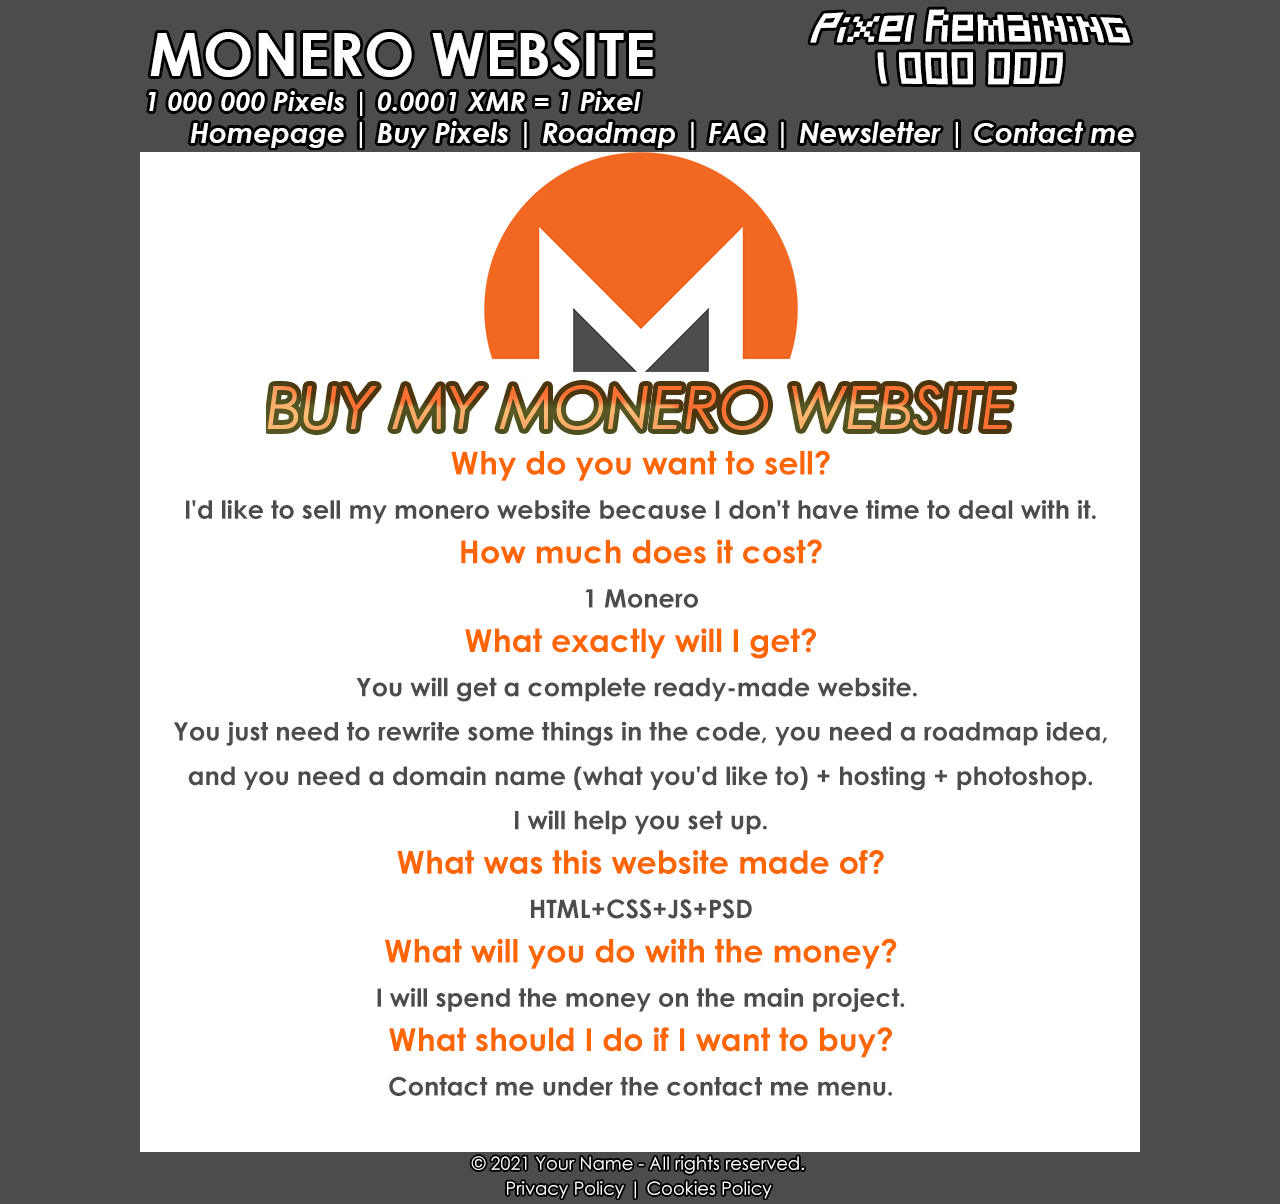
<file: buypixels.html>
<!DOCTYPE html>
<html lang="en">
<head>
    <meta charset="utf-8" content="">
    <meta name=description content="This site is an advertising space, where you can buy pixels for Monero."/>
    <meta name="author" content="">
    <link rel="icon" href="img/favicon.png" type="images/x-icon">
    <meta name="keywords" content="monero, monero pixels, 100 xmr, 100 monero website, monero ads, monero ad, ideas, cryptocurrency ad, pixels, pixel, cyber ad, cyber ads, digital ad, digital ads, digital currency, marketing, digital money, e-cash, e-money, electronic cash, virtual money, xmr ads, xmr ad, business, advertising, banner, ad,">
    <title>Buy Pixels</title>
    <link rel="stylesheet" href="style.css">
    <meta name="robots" content="index, follow">
</head>
<body style="text-align: center;">
<script src="https://www.cryptohopper.com/widgets/js/script"></script>
<div>
<img usemap="#image-map" src="img/buy.jpg"  />
    <map name="image-map">
        <area target="_self" alt="Homepage" title="Homepage" href="https://www.monerowebsite.tk" coords="41,117,213,150" shape="rect">
        <area target="_self" alt="Buy Pixels" title="Buy Pixels" href="https://www.monerowebsite.tk/buypixels.html" coords="229,115,373,150" shape="rect">
        <area target="_self" alt="Roadmap" title="Roadmap" href="https://www.monerowebsite.tk/roadmap.html" coords="392,115,545,150" shape="rect">
        <area target="_self" alt="FAQ" title="FAQ" href="https://www.monerowebsite.tk/faq.html" coords="560,116,636,150" shape="rect">
        <area target="_blank" alt="Newsletter" title="Newsletter" href="https://tinyletter.com/1bitcoinwebsite" coords="649,115,812,150" shape="rect">
        <area target="_blank" alt="Contact me" title="Contact me" href="https://www.monerowebsite.tk/contact.html" coords="827,114,997,150" shape="rect">
        <area target="_blank" alt="Privacy Policy" title="Privacy Policy" href="https://www.monerowebsite.tk/privacypolicy.html" coords="361,1173,493,1199" shape="rect">
        <area target="_blank" alt="Cookies Policy" title="Cookies Policy" href="https://www.monerowebsite.tk/cookiespolicy.html" coords="503,1172,640,1199" shape="rect">
        <!--Start Buy Pixels List-->

        <!--End Buy Pixels  List-->
    </map>
</div>
</body>
</html>
</file>
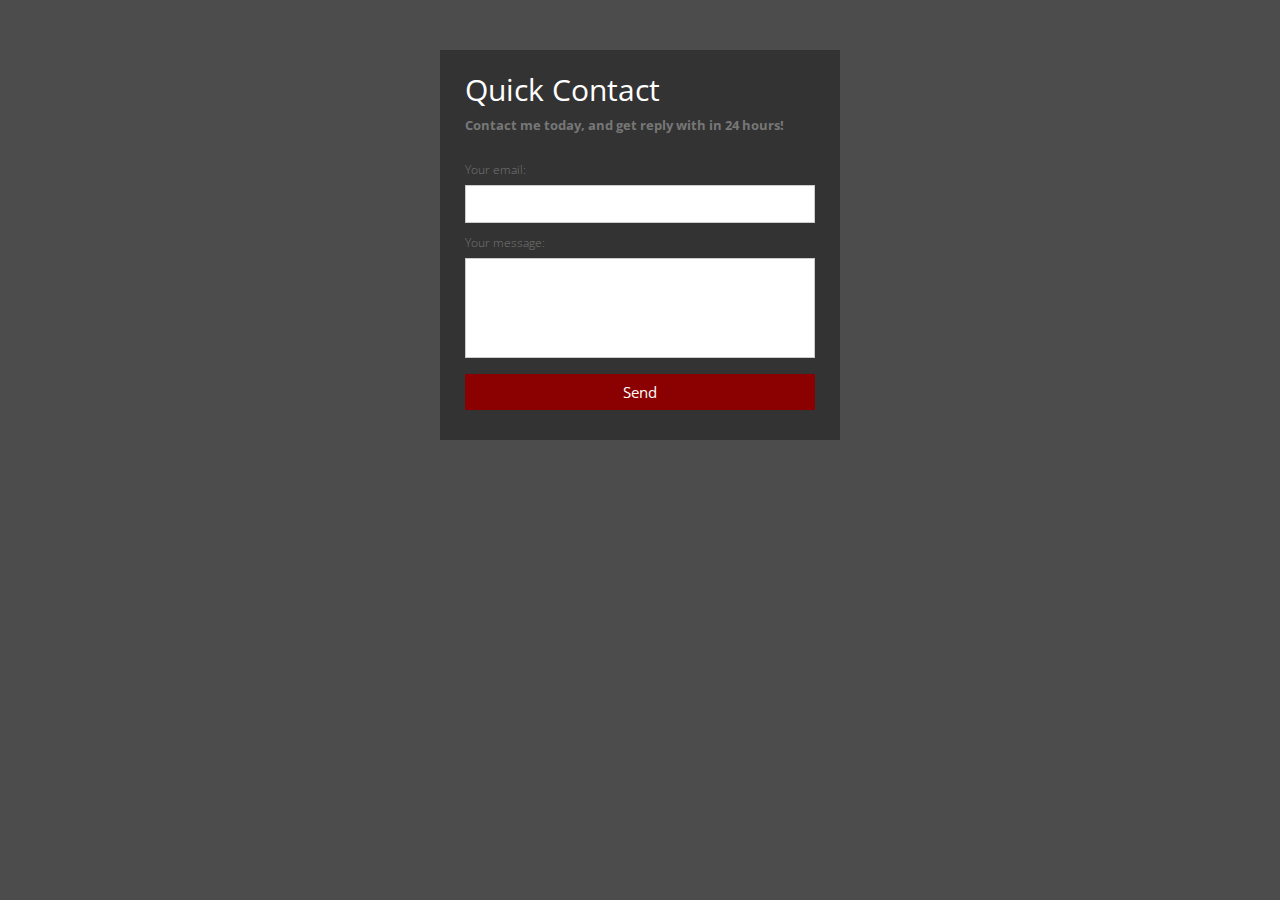
<file: contact.html>
<!DOCTYPE html>
<html lang="en">
<head>
    <meta charset="UTF-8">
    <meta http-equiv="X-UA-Compatible" content="IE=edge">
    <meta name="viewport" content="width=device-width, initial-scale=1.0">
    <link rel="stylesheet" href="contact.css">
    <link rel="icon" href="img/favicon.png" type="images/x-icon">
    <title>Contact</title>
</head>
<body>
    <div class="container">
        <form id="contact" action="https://formspree.io/f/mzbyrzwk" method="POST">
          <h3>Quick Contact</h3>
          <h4>Contact me today, and get reply with in 24 hours!</h4>
            <label>
                Your email:
                <input type="email" name="_replyto">
            </label>
            <label>
                Your message:
                <textarea name="message"></textarea>
            </label>

            <!-- your other form fields go here -->

            <button type="submit">Send</button>
        </form>
      </div>
</body>
</html>
</file>
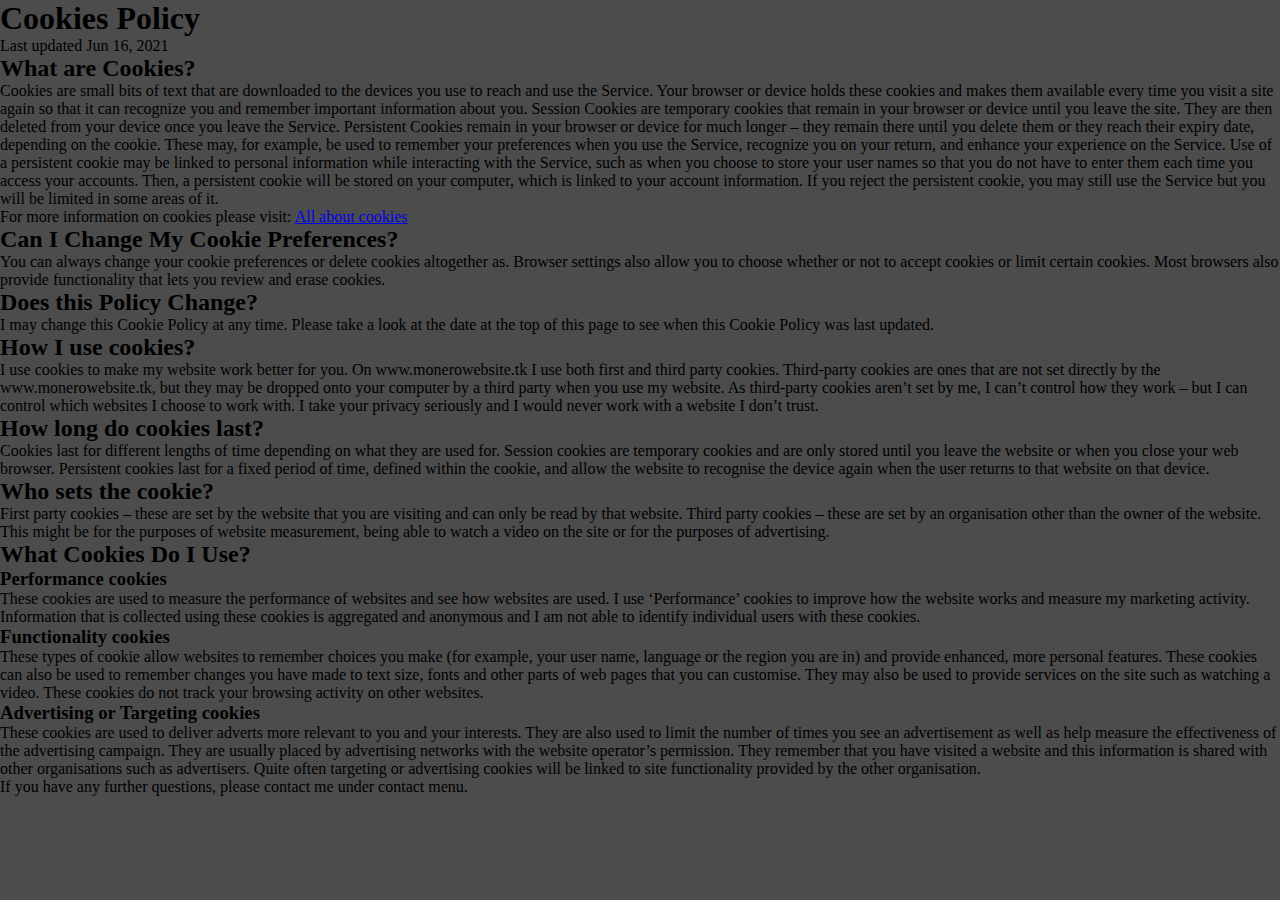
<file: cookiespolicy.html>
<!DOCTYPE html>
<html lang="en">
<head>
    <meta charset="utf-8" content="">
    <meta name=description content="This site is an advertising space, where you can buy pixels for Monero."/>
    <meta name="author" content="">
    <link rel="icon" href="img/favicon.png" type="images/x-icon">
    <meta name="keywords" content="monero, monero pixels, 100 xmr, 100 monero website, monero ads, monero ad, ideas, cryptocurrency ad, pixels, pixel, cyber ad, cyber ads, digital ad, digital ads, digital currency, marketing, digital money, e-cash, e-money, electronic cash, virtual money, xmr ads, xmr ad, business, advertising, banner, ad,">
    <title>Cookies Policy</title>
    <link rel="stylesheet" href="style.css">
    <meta name="robots" content="index, follow">
</head>
<body>
    <!-- Cookies Policy start -->
    <section class="cp" id="cp">
        <div class="cp-width">
            <div class="cp-content">
                <h1>Cookies Policy</h1>
                <div class="text-2">Last updated Jun 16, 2021</div>
                <h2>What are Cookies?</h2>
                <p>
                    Cookies are small bits of text that are downloaded to the devices you use to reach and use the Service. Your browser or device holds these cookies and makes them available every time you visit a site again so that it can recognize you and remember important information about you.
                    Session Cookies are temporary cookies that remain in your browser or device until you leave the site. They are then deleted from your device once you leave the Service.
                    Persistent Cookies remain in your browser or device for much longer – they remain there until you delete them or they reach their expiry date, depending on the cookie. These may, for example, be used to remember your preferences when you use the Service, recognize you on your return, and enhance your experience on the Service. Use of a persistent cookie may be linked to personal information while interacting with the Service, such as when you choose to store your user names so that you do not have to enter them each time you access your accounts. Then, a persistent cookie will be stored on your computer, which is linked to your account information. If you reject the persistent cookie, you may still use the Service but you will be limited in some areas of it.
                    <p>For more information on cookies please visit: <a href="http://www.allaboutcookies.org/" target="_blank">All about cookies</a></p>
                </p>
                <h2>Can I Change My Cookie Preferences?</h2>
                   <p>
                    You can always change your cookie preferences or delete cookies altogether as.
                    Browser settings also allow you to choose whether or not to accept cookies or limit certain cookies. Most browsers also provide functionality that lets you review and erase cookies.
                   </p>
                <h2>Does this Policy Change?</h2>
                    <p>
                        I may change this Cookie Policy at any time. Please take a look at the date at the top of this page to see when this Cookie Policy was last updated.
                    </p>
                <h2>How I use cookies?</h2>
                <p>
                    I use cookies to make my website work better for you.
                    On www.monerowebsite.tk I use both first and third party cookies.
                    Third-party cookies are ones that are not set directly by the www.monerowebsite.tk, but they may be dropped onto your computer by a third party when you use my website.
                    As third-party cookies aren’t set by me, I can’t control how they work – but I can control which websites I choose to work with. I take your privacy seriously and I would never work with a website I don’t trust.
                </p>
                <h2>How long do cookies last?</h2>
                <p>
                    Cookies last for different lengths of time depending on what they are used for.

                    Session cookies are temporary cookies and are only stored until you leave the website or when you close your web browser.
                    Persistent cookies last for a fixed period of time, defined within the cookie, and allow the website to recognise the device again when the user returns to that website on that device.
                </p>
                <h2>Who sets the cookie?</h2>
                <p>
                    First party cookies – these are set by the website that you are visiting and can only be read by that website.
                    Third party cookies – these are set by an organisation other than the owner of the website. This might be for the purposes of website measurement, being able to watch a video on the site or for the purposes of advertising.
                </p>
                <h2>What Cookies Do I Use?</h2>
                <h3>Performance cookies</h3>
                <p>
                    These cookies are used to measure the performance of websites and see how websites are used.  I use ‘Performance’ cookies to improve how the website works and measure my marketing activity. Information that is collected using these cookies is aggregated and anonymous and I am not able to identify individual users with these cookies.
                </p>
                <h3>Functionality cookies</h3>
                <p>
                    These types of cookie allow websites to remember choices you make (for example, your user name, language or the region you are in) and provide enhanced, more personal features. These cookies can also be used to remember changes you have made to text size, fonts and other parts of web pages that you can customise. They may also be used to provide services on the site such as watching a video. These cookies do not track your browsing activity on other websites.
                </p>
                <h3>Advertising or Targeting cookies</h3>
                <p>
                    These cookies are used to deliver adverts more relevant to you and your interests. They are also used to limit the number of times you see an advertisement as well as help measure the effectiveness of the advertising campaign. They are usually placed by advertising networks with the website operator’s permission. They remember that you have visited a website and this information is shared with other organisations such as advertisers. Quite often targeting or advertising cookies will be linked to site functionality provided by the other organisation.
                </p>
                <div class="text-3">
                    If you have any further questions, please contact me under contact menu.
                </div>
            </div>
        </div>
    </section>
</body>
</html>
</file>
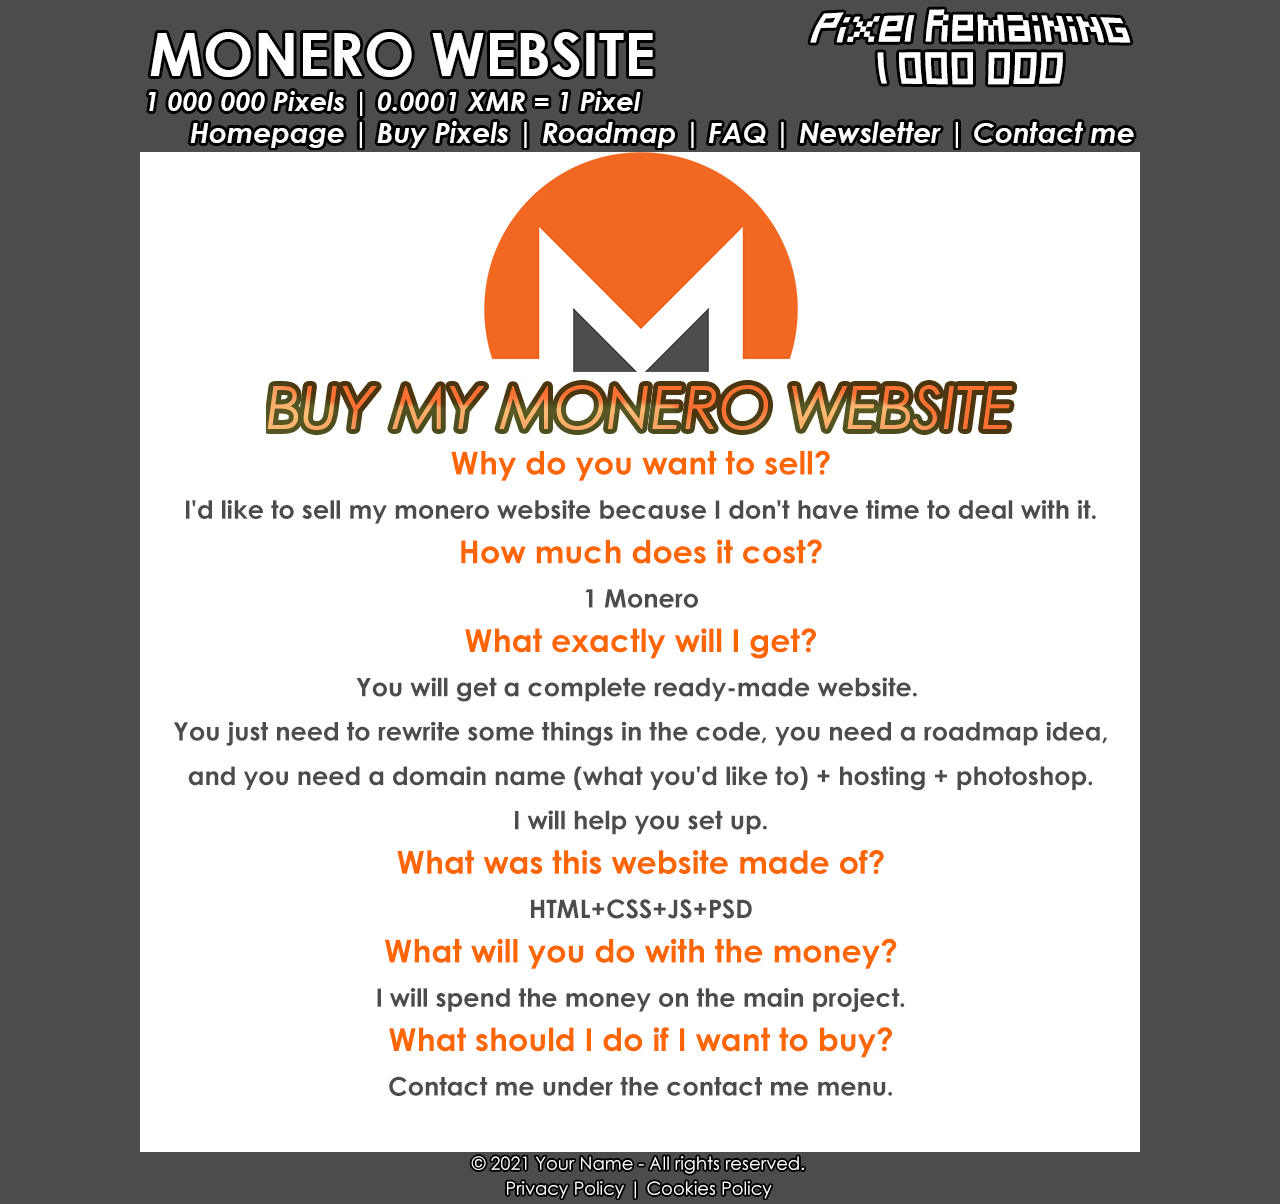
<file: faq.html>
<!DOCTYPE html>
<html lang="en">
<head>
    <meta charset="utf-8" content="">
    <meta name=description content="This site is an advertising space, where you can buy pixels for Monero."/>
    <meta name="author" content="">
    <link rel="icon" href="img/favicon.png" type="images/x-icon">
    <meta name="keywords" content="monero, monero pixels, 100 xmr, 100 monero website, monero ads, monero ad, ideas, cryptocurrency ad, pixels, pixel, cyber ad, cyber ads, digital ad, digital ads, digital currency, marketing, digital money, e-cash, e-money, electronic cash, virtual money, xmr ads, xmr ad, business, advertising, banner, ad,">
    <title>FAQ</title>
    <link rel="stylesheet" href="style.css">
    <meta name="robots" content="index, follow">
</head>
<body style="text-align: center;">

<div>
<img usemap="#image-map" src="img/faq.jpg"  />
    <map name="image-map">
        <area target="_self" alt="Homepage" title="Homepage" href="https://www.monerowebsite.tk" coords="41,117,213,150" shape="rect">
        <area target="_self" alt="Buy Pixels" title="Buy Pixels" href="https://www.monerowebsite.tk/buypixels.html" coords="229,115,373,150" shape="rect">
        <area target="_self" alt="Roadmap" title="Roadmap" href="https://www.monerowebsite.tk/roadmap.html" coords="392,115,545,150" shape="rect">
        <area target="_self" alt="FAQ" title="FAQ" href="https://www.monerowebsite.tk/faq.html" coords="560,116,636,150" shape="rect">
        <area target="_blank" alt="Newsletter" title="Newsletter" href="https://tinyletter.com/1bitcoinwebsite" coords="649,115,812,150" shape="rect">
        <area target="_blank" alt="Contact me" title="Contact me" href="https://www.monerowebsite.tk/contact.html" coords="827,114,997,150" shape="rect">
        <area target="_blank" alt="Privacy Policy" title="Privacy Policy" href="https://www.monerowebsite.tk/privacypolicy.html" coords="361,1173,493,1199" shape="rect">
        <area target="_blank" alt="Cookies Policy" title="Cookies Policy" href="https://www.monerowebsite.tk/cookiespolicy.html" coords="503,1172,640,1199" shape="rect">
    </map>
</div>
</body>
</html>
</file>
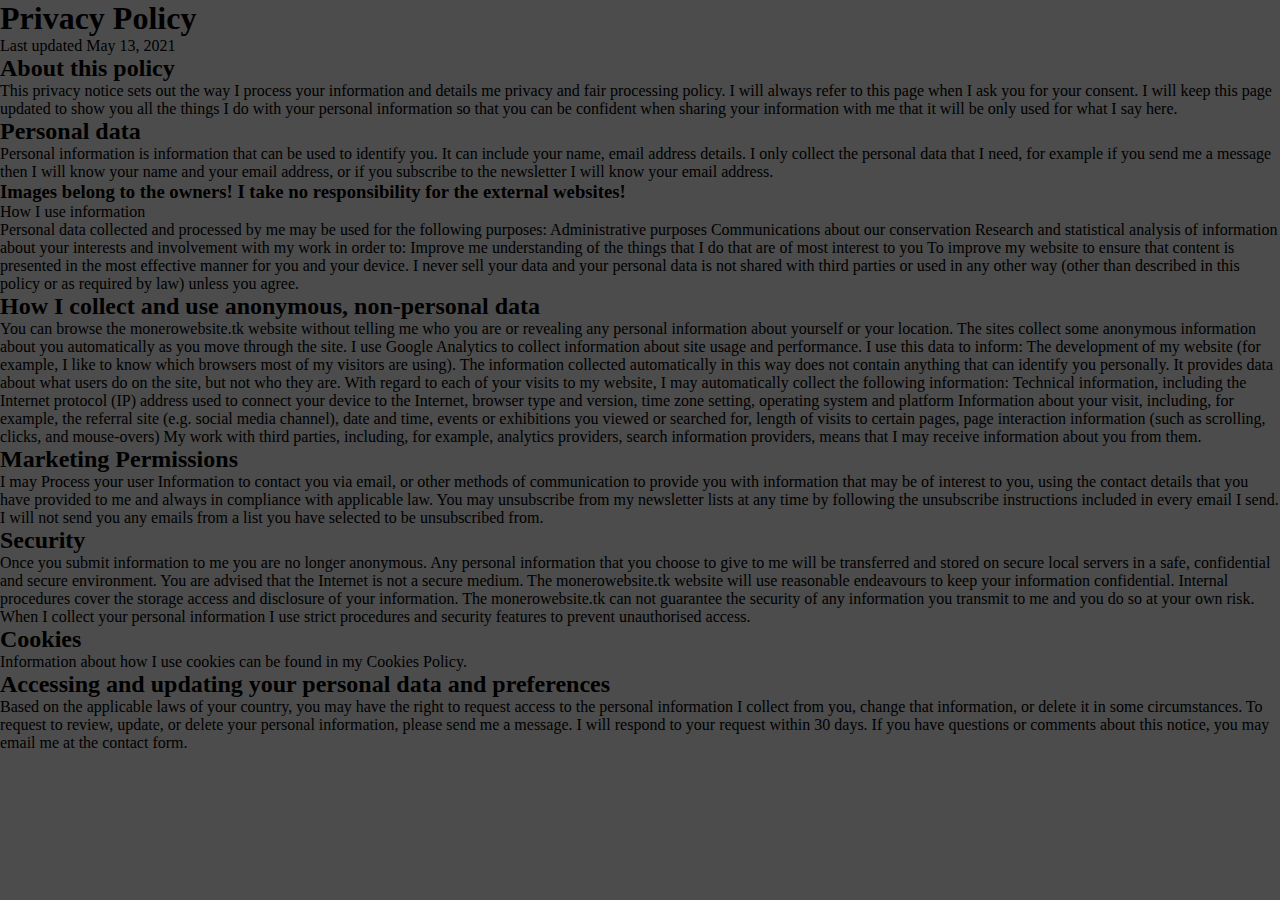
<file: privacypolicy.html>
<!DOCTYPE html>
<html lang="en">
<head>
    <meta charset="utf-8" content="">
    <meta name=description content="This site is an advertising space, where you can buy pixels for Monero."/>
    <meta name="author" content="">
    <link rel="icon" href="img/favicon.png" type="images/x-icon">
    <meta name="keywords" content="monero, monero pixels, 100 xmr, 100 monero website, monero ads, monero ad, ideas, cryptocurrency ad, pixels, pixel, cyber ad, cyber ads, digital ad, digital ads, digital currency, marketing, digital money, e-cash, e-money, electronic cash, virtual money, xmr ads, xmr ad, business, advertising, banner, ad,">
    <title>Privacy Policy</title>
    <link rel="stylesheet" href="style.css">
    <meta name="robots" content="index, follow">
</head>
<body>
    <!-- Privacy Policy start -->
    <section class="pp" id="pp">
        <div class="pp-width">
            <div class="pp-content">
                <h1>Privacy Policy</h1>
                <div class="text-2">Last updated May 13, 2021</div>
                <h2>About this policy</h2>
                <p>This privacy notice sets out the way I process your information and details me privacy and fair processing policy. I will always refer to this page when I ask you for your consent. I will keep this page updated to show you all the things I do with your personal information so that you can be confident when sharing your information with me that it will be only used for what I say here.</p>
                <h2>Personal data</h2>
                <p>Personal information is information that can be used to identify you. It can include your name, email address details. I only collect the personal data that I need, for example if you send me a message then I will know your name and your email address, or if you subscribe to the newsletter I will know your email address.</p>
                <h3>Images belong to the owners! I take no responsibility for the external websites!</h3>
                <div class="text-3">How I use information</div>
                <p>Personal data collected and processed by me may be used for the following purposes:
                    Administrative purposes
                    Communications about our conservation
                    Research and statistical analysis of information about your interests and involvement with my work in order to:
                    Improve me understanding of the things that I do that are of most interest to you
                    To improve my website to ensure that content is presented in the most effective manner for you and your device.
                    I never sell your data and your personal data is not shared with third parties or used in any other way (other than described in this policy or as required by law) unless you agree.
                </p>
                <h2>How I collect and use anonymous, non-personal data</h2>
                <p>You can browse the monerowebsite.tk website without telling me who you are or revealing any personal information about yourself or your location. The sites collect some anonymous information about you automatically as you move through the site.
                    I use Google Analytics to collect information about site usage and performance. I use this data to inform:
                    The development of my website (for example, I like to know which browsers most of my visitors are using).
                    The information collected automatically in this way does not contain anything that can identify you personally. It provides data about what users do on the site, but not who they are.
                    With regard to each of your visits to my website, I may automatically collect the following information:
                    Technical information, including the Internet protocol (IP) address used to connect your device to the Internet, browser type and version, time zone setting, operating system and platform
                    Information about your visit, including, for example, the referral site (e.g. social media channel), date and time, events or exhibitions you viewed or searched for, length of visits to certain pages, page interaction information (such as scrolling, clicks, and mouse-overs)
                    My work with third parties, including, for example, analytics providers, search information providers, means that I may receive information about you from them.
                </p>
                <h2>Marketing Permissions</h2>
                <p>I may Process your user Information to contact you via email, or other methods of communication to provide you with information that may be of interest to you, using the contact details that you have provided to me and always in compliance with applicable law.
                    You may unsubscribe from my newsletter lists at any time by following the unsubscribe instructions included in every email I send. I will not send you any emails from a list you have selected to be unsubscribed from.
                </p>
                <h2>Security</h2>
                <p>
                    Once you submit information to me you are no longer anonymous. Any personal information that you choose to give to me will be transferred and stored on secure local servers in a safe, confidential and secure environment.
                    You are advised that the Internet is not a secure medium. The monerowebsite.tk website will use reasonable endeavours to keep your information confidential. Internal procedures cover the storage access and disclosure of your information.

                    The monerowebsite.tk can not guarantee the security of any information you transmit to me and you do so at your own risk. When I collect your personal information I use strict procedures and security features to prevent unauthorised access.
                </p>
                <h2>Cookies</h2>
                <p>
                    Information about how I use cookies can be found in my Cookies Policy.
                </p>
                <h2>Accessing and updating your personal data and preferences</h2>
                <p>
                    Based on the applicable laws of your country, you may have the right to request access to the personal information I collect from you, change that information, or delete it in some circumstances. To request to review, update, or delete your personal information, please send me a message. I will respond to your request within 30 days.
                    If you have questions or comments about this notice, you may email me at the contact form.
                </p>
            </div>
        </div>
    </section>

</body>
</html>
</file>
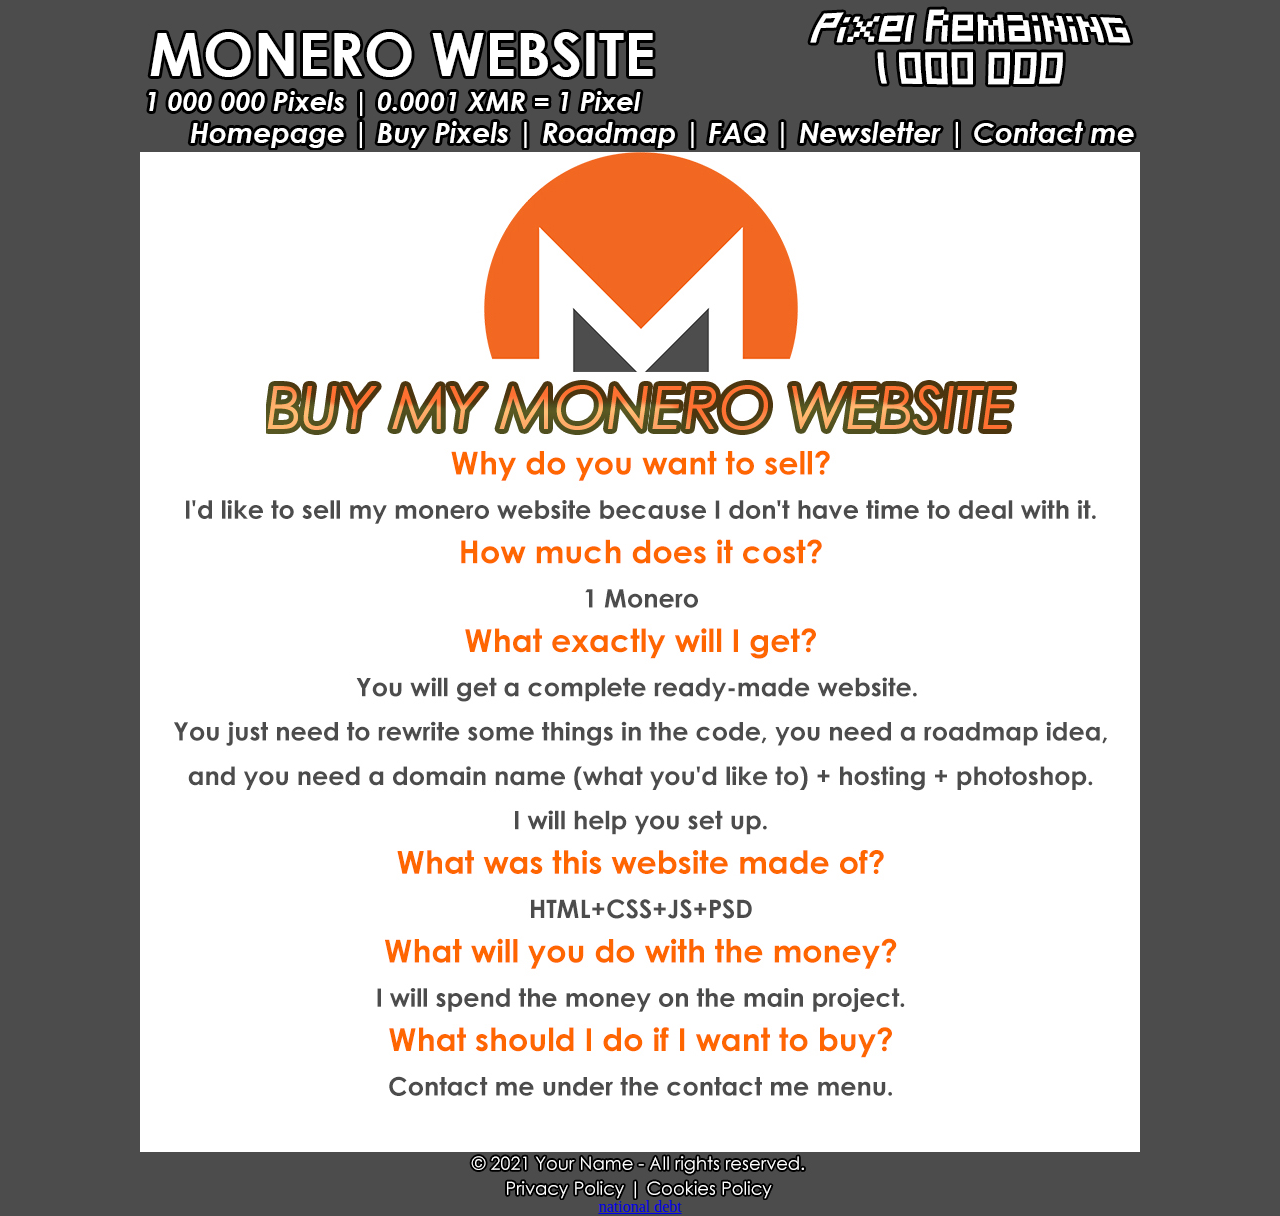
<file: roadmap.html>
<!DOCTYPE html>
<html lang="en">
<head>
    <meta charset="utf-8" content="">
    <meta name=description content="This site is an advertising space, where you can buy pixels for Monero."/>
    <meta name="author" content="">
    <link rel="icon" href="img/favicon.png" type="images/x-icon">
    <meta name="keywords" content="monero, monero pixels, 100 xmr, 100 monero website, monero ads, monero ad, ideas, cryptocurrency ad, pixels, pixel, cyber ad, cyber ads, digital ad, digital ads, digital currency, marketing, digital money, e-cash, e-money, electronic cash, virtual money, xmr ads, xmr ad, business, advertising, banner, ad,">
    <title>Roadmap</title>
    <link rel="stylesheet" href="style.css">
    <script src="main.js"></script>
    <meta name="robots" content="index, follow">
</head>
<body style="text-align: center;">
<div>
<img usemap="#image-map" src="img/roadmap.jpg"  />
    <map name="image-map">
        <area target="_self" alt="Homepage" title="Homepage" href="https://www.monerowebsite.tk" coords="41,117,213,150" shape="rect">
        <area target="_self" alt="Buy Pixels" title="Buy Pixels" href="https://www.monerowebsite.tk/buypixels.html" coords="229,115,373,150" shape="rect">
        <area target="_self" alt="Roadmap" title="Roadmap" href="https://www.monerowebsite.tk/roadmap.html" coords="392,115,545,150" shape="rect">
        <area target="_self" alt="FAQ" title="FAQ" href="https://www.monerowebsite.tk/faq.html" coords="560,116,636,150" shape="rect">
        <area target="_blank" alt="Newsletter" title="Newsletter" href="https://tinyletter.com/1bitcoinwebsite" coords="649,115,812,150" shape="rect">
        <area target="_blank" alt="Contact me" title="Contact me" href="https://www.monerowebsite.tk/contact.html" coords="827,114,997,150" shape="rect">
        <area target="_blank" alt="Privacy Policy" title="Privacy Policy" href="https://www.monerowebsite.tk/privacypolicy.html" coords="361,1173,493,1199" shape="rect">
        <area target="_blank" alt="Cookies Policy" title="Cookies Policy" href="https://www.monerowebsite.tk/cookiespolicy.html" coords="503,1172,640,1199" shape="rect">
    </map>
</div>
</body>
<!-- US DEBT CLOCK Start -->
<div style="width:180px;margin:-6px auto;" >
    <!-- ============== start zFacts National Debt Gizmo #3 -->
    <a id="zf26_3" href="https://zfacts.com/p/318.html" name="7839" rel=' titleBgClr = #000; titleColor = #fff; titleBold = 1; type = 3; size = L; title = 3; '>national debt</a>
</div>
<script type="text/javascript">(function() { var s = document.createElement('script');
    s.async = true; s.src = 'https://zfacts.com/giz/G26/GND.php?id=3';
    var x = document.getElementsByTagName('script')[0];
    x.parentNode.insertBefore(s, x); })()
</script>
<!-- US DEBT CLOCK end -->
</html>
</file>
<file: style.css>
*{
    padding: 0;
    margin: 0;
}

body {
    background: #4c4c4c;
}

.centered {
    position: absolute;
    top: 50%;
    left: 50%;
    transform: translate(-50%, -50%);
    font-size: 30px;
}
.text-2 {
    color: #000;
}

/* custom scroll bar */
::-webkit-scrollbar {
    width: 10px;
}
::-webkit-scrollbar-track {
    background: #4c4c4c;
}
::-webkit-scrollbar-thumb {
    background: #c1c1c1;
}

::-webkit-scrollbar-thumb:hover {
    background: #7e7e7e;
}

/* Sound */
#musicplay {
    position: fixed;
    right: 6px;
    bottom: 6px;
}

#musicplay:hover {
    cursor: pointer;
}

#musicplay {
    width: 40px;
    height: auto;
}

/* Preloader */
#preloaderWrapper {
    position: absolute;
    z-index: 1000;
    left: 0;
    top: 0;
    width: 100%;
    height: 100%;
    background-color: #fe9900;
    opacity: 1;
}

#preloaderWrapper.off {
    opacity: 0;
    transition: 3s all ease-in-out;
}

svg {
    display: block;
    width: 258px;
    height: 258px;
    position: absolute;
    z-index: 1001;
    left: 50%;
    top: 50%;
    transform: translate(-50%, -50%);
}

.tree {
    fill: #ffffff;
}

.circle-mask {
    transform-origin: 50% 100%;
    animation: scale 4s infinite ease-out;
}

@keyframes scale {

    0%,
    100% {
        transform: scale(0.0);
    }

    7%,
    90% {
        transform: scale(0.4);
    }

    50% {
        transform: scale(1);
    }
}
</file>
<file: contact.css>
@import url(https://fonts.googleapis.com/css?family=Open+Sans:400italic,400,300,600);

* {
	margin:0;
	padding:0;
	box-sizing:border-box;
	-webkit-box-sizing:border-box;
	-moz-box-sizing:border-box;
	-webkit-font-smoothing:antialiased;
	-moz-font-smoothing:antialiased;
	-o-font-smoothing:antialiased;
	font-smoothing:antialiased;
	text-rendering:optimizeLegibility;
}

body {
	font-family:"Open Sans", Helvetica, Arial, sans-serif;
	font-weight:300;
	font-size: 12px;
	line-height:30px;
	color:#777;
	background:#4c4c4c;
}

.container {
	max-width:400px;
	width:100%;
	margin:0 auto;
	position:relative;
}

#contact input[type="text"], #contact input[type="email"], #contact input[type="tel"], #contact input[type="url"], #contact textarea, #contact button[type="submit"] { font:400 12px/16px "Open Sans", Helvetica, Arial, sans-serif; }

#contact {
	background:#333;
	padding:25px;
	margin:50px 0;
}

#contact h3 {
	color: #fff;
	display: block;
	font-size: 30px;
	font-weight: 400;
}

#contact h4 {
	margin:5px 0 15px;
	display:block;
	font-size:13px;
}

fieldset {
	border: medium none !important;
	margin: 0 0 10px;
	min-width: 100%;
	padding: 0;
	width: 100%;
}

#contact input[type="text"], #contact input[type="email"], #contact input[type="tel"], #contact input[type="url"], #contact textarea {
	width:100%;
	border:1px solid #CCC;
	background:#FFF;
	margin:0 0 5px;
	padding:10px;
}

#contact input[type="text"]:hover, #contact input[type="email"]:hover, #contact input[type="tel"]:hover, #contact input[type="url"]:hover, #contact textarea:hover {
	-webkit-transition:border-color 0.3s ease-in-out;
	-moz-transition:border-color 0.3s ease-in-out;
	transition:border-color 0.3s ease-in-out;
	border:1px solid #AAA;
}

#contact textarea {
	height:100px;
	max-width:100%;
  resize:none;
}

#contact button[type="submit"] {
	cursor:pointer;
	width:100%;
	border:none;
	background:darkred;
	color:#FFF;
	margin:0 0 5px;
	padding:10px;
	font-size:15px;
}

#contact button[type="submit"]:hover {
	background: orangered;
	-webkit-transition:background 0.3s ease-in-out;
	-moz-transition:background 0.3s ease-in-out;
	transition:background-color 0.3s ease-in-out;
}

#contact button[type="submit"]:active { box-shadow:inset 0 1px 3px rgba(0, 0, 0, 0.5); }

#contact input:focus, #contact textarea:focus {
	outline:0;
	border:1px solid #999;
}
::-webkit-input-placeholder {
 color:#888;
}
:-moz-placeholder {
 color:#888;
}
::-moz-placeholder {
 color:#888;
}
:-ms-input-placeholder {
 color:#888;
}
</file>
